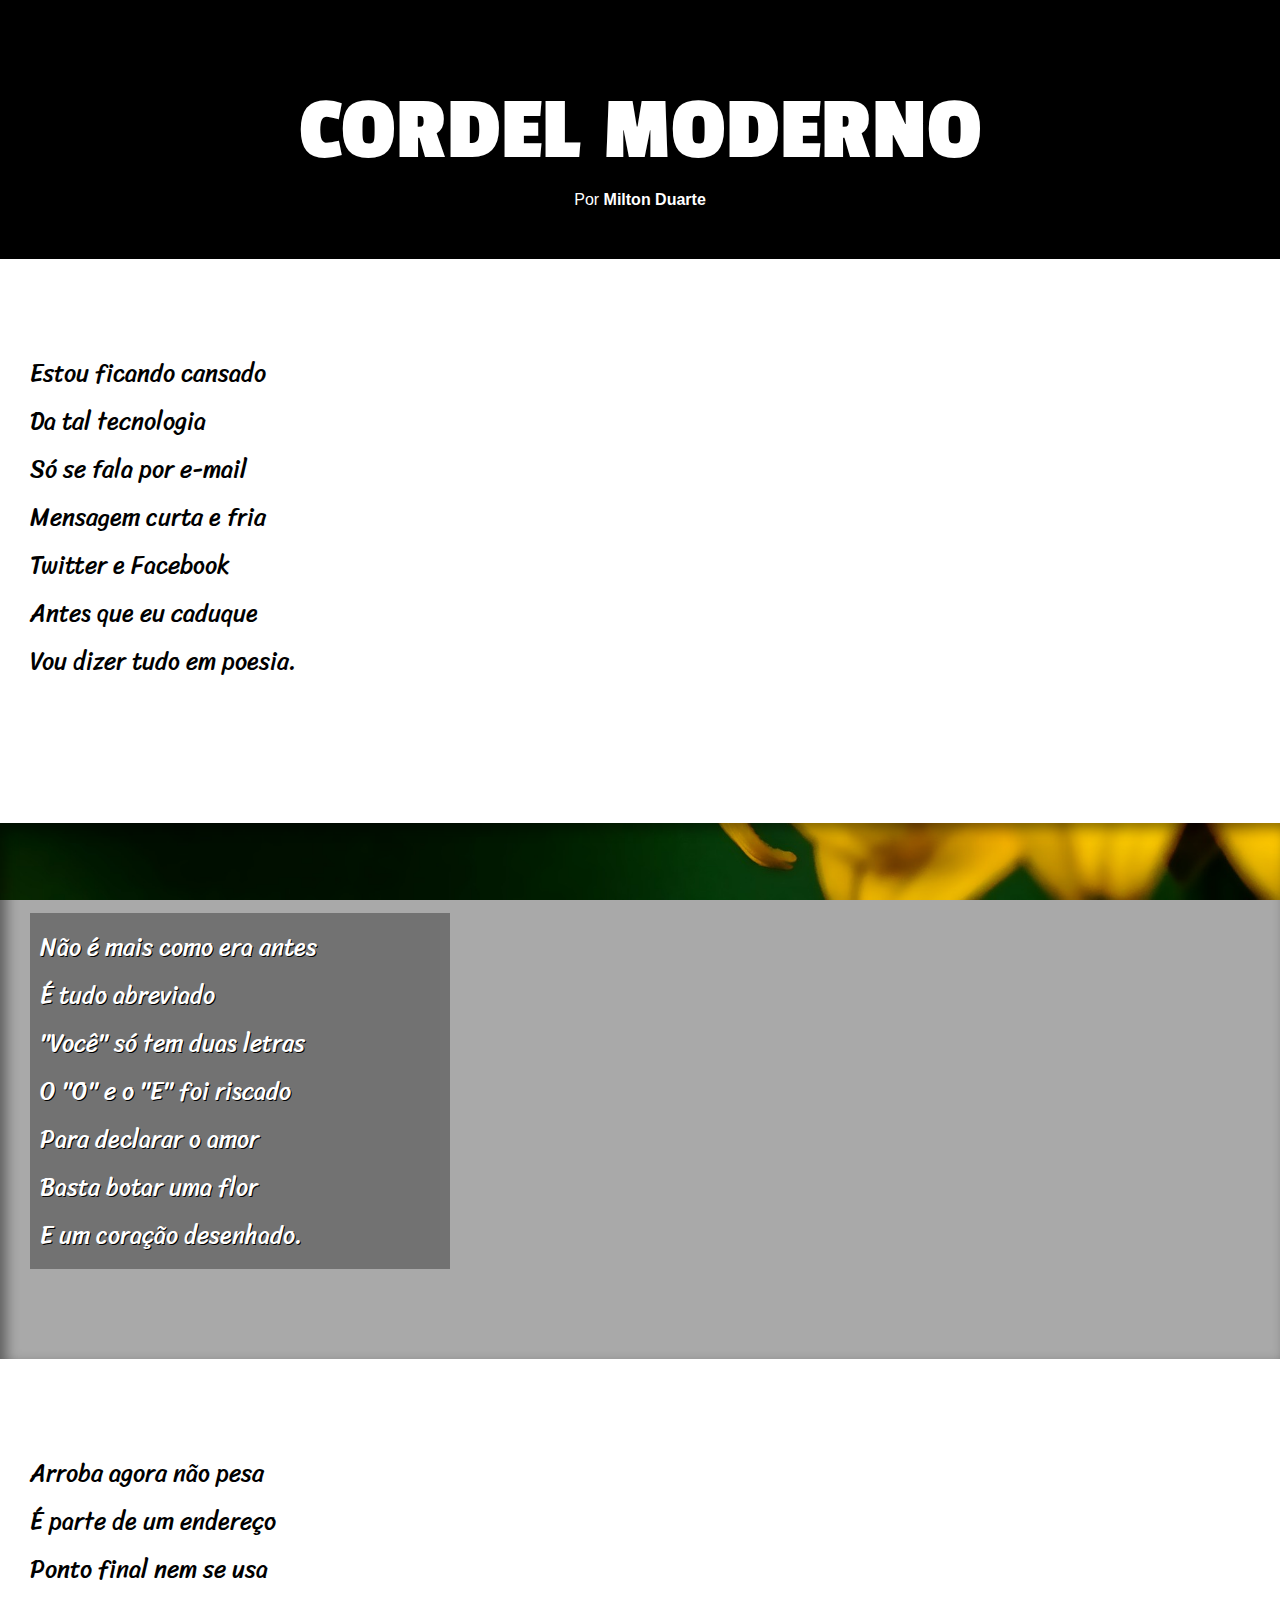
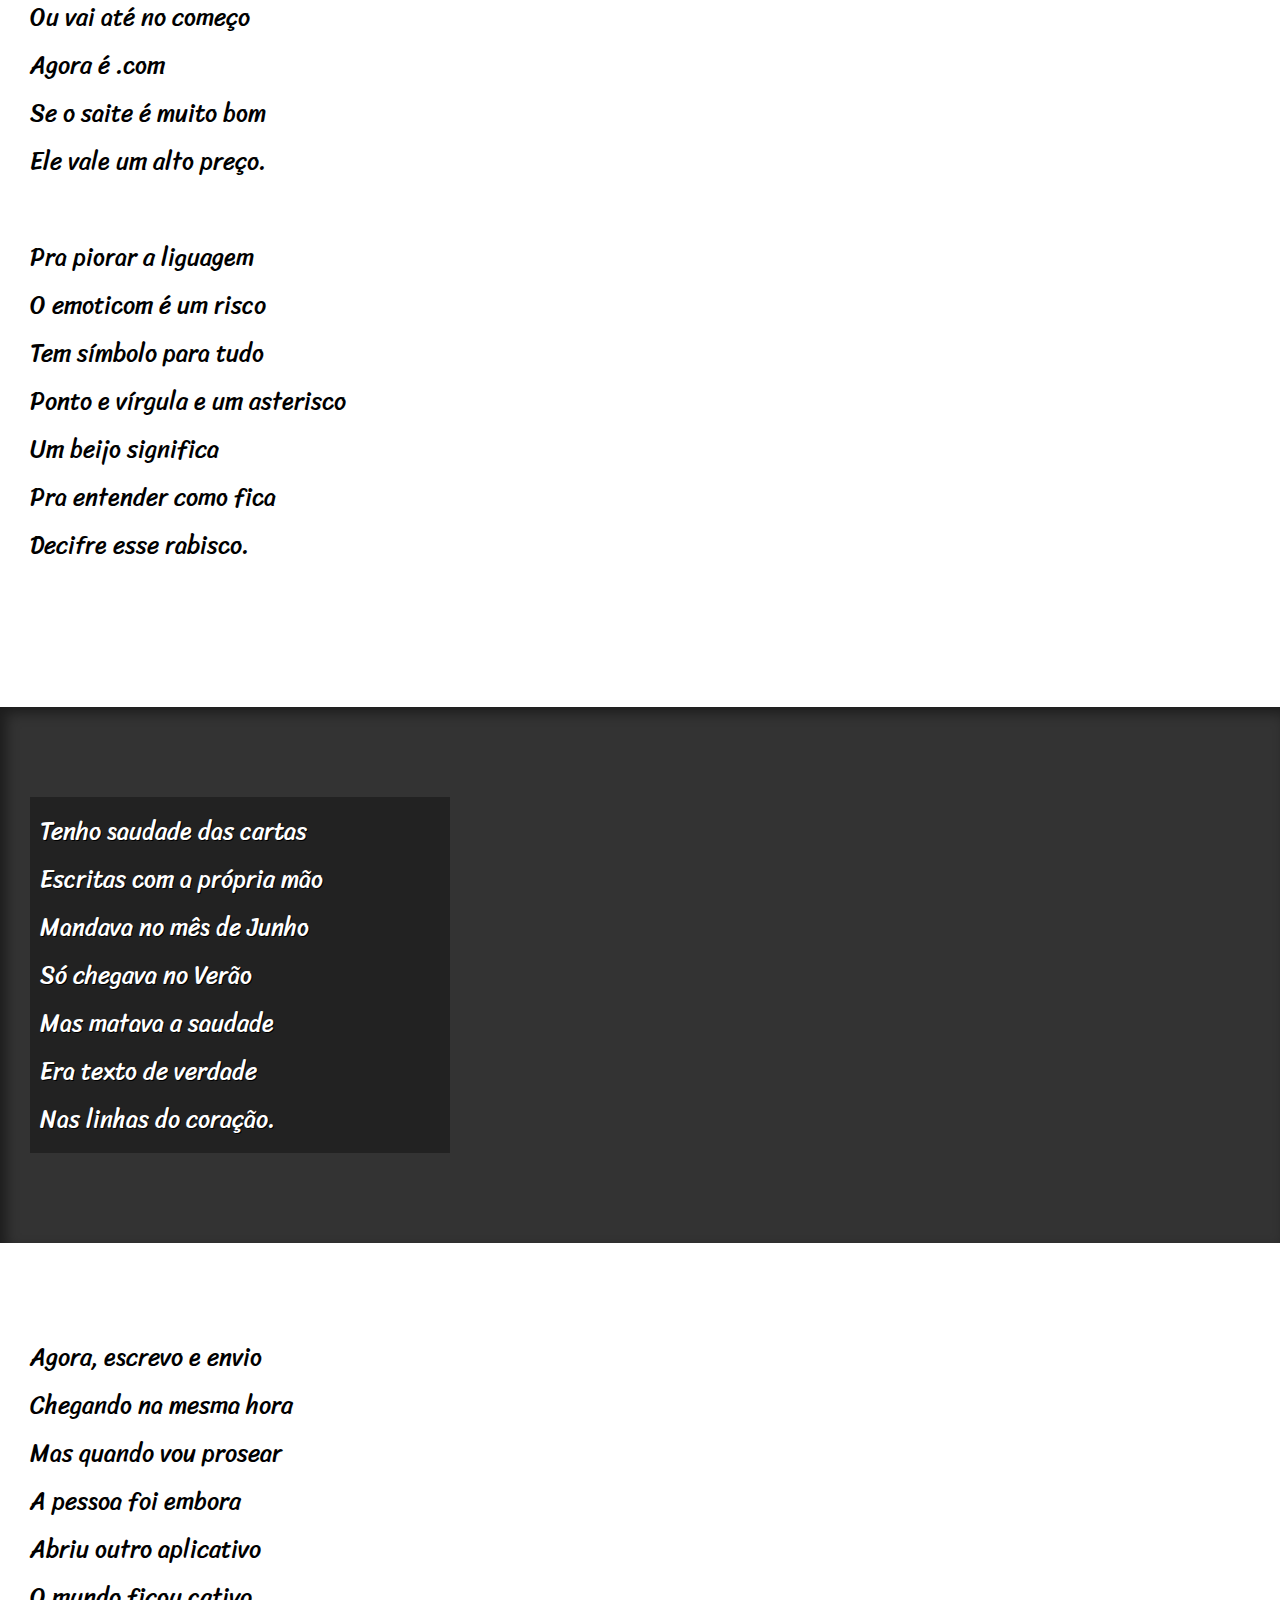
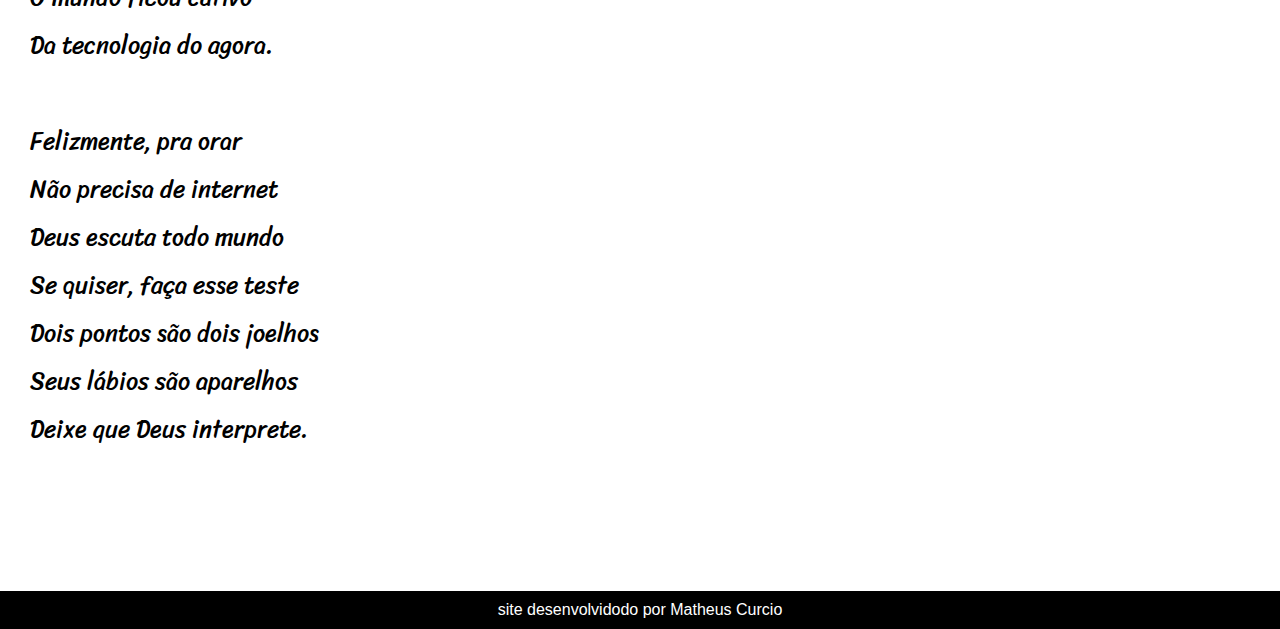
<file: desafio2/index.html>
<!DOCTYPE html>
<html lang="pt-BR">
<head>
    <meta charset="UTF-8">
    <meta name="viewport" content="width=device-width, initial-scale=1.0">
    <title>Cordel Moderno</title>
    <link rel="stylesheet" href="style.css">
    
</head>
<body>

    <header>
        
            
            <h1>cordel moderno</h1>
            <p>Por
            <a href="https://www.recantodasletras.com.br/poesias/3186743" target="_blank">Milton Duarte</a>
            </p>
        
    </header>

    <section class="normal">
        <p>
            Estou ficando cansado<br>
            Da tal tecnologia<br>
            Só se fala por e-mail<br>
            Mensagem curta e fria<br>
            Twitter e Facebook<br>
            Antes que eu caduque<br>
            Vou dizer tudo em poesia.<br>
        </p>
    </section>

    
        <section class="imagem" id="img01">
            <p>
                Não é mais como era antes<br>
                É tudo abreviado<br>
                "Você" só tem duas letras <br>
                O "O" e o "E" foi riscado <br>
                Para declarar o amor <br>
                Basta botar uma flor  <br>
                E um coração desenhado. <br>
            </p><br>
        </section>
    

    <section class="normal">
        <p>
            Arroba agora não pesa<br>
            É parte de um endereço<br>
            Ponto final nem se usa<br>
            Ou vai até no começo<br>
            Agora é .com<br>
            Se o saite é muito bom<br>
            Ele vale um alto preço.<br>
        </p>
    

    
        <p>
            Pra piorar a liguagem<br>
            O emoticom é um risco<br>
            Tem símbolo para tudo<br>
            Ponto e vírgula e um asterisco<br>
            Um beijo significa<br>
            Pra entender como fica<br>
            Decifre esse rabisco.<br>
        </p>
    </section>

    <section class="imagem" id="img02">
        <p>
            Tenho saudade das cartas<br>
            Escritas com a própria mão<br>
            Mandava no mês de Junho<br>
            Só chegava no Verão<br>
            Mas matava a saudade<br>
            Era texto de verdade<br>
            Nas linhas do coração.<br>
        </p>
    </section>

        <section class="normal">
            <p>
                Agora, escrevo e envio<br>
                Chegando na mesma hora<br>
                Mas quando vou prosear<br>
                A pessoa foi embora<br>
                Abriu outro aplicativo<br>
                O mundo ficou cativo<br>
                Da tecnologia do agora.<br>
            </p>
       
        <p>
            Felizmente, pra orar<br>
            Não precisa de internet<br>
            Deus escuta todo mundo<br>
            Se quiser, faça esse teste<br>
            Dois pontos são dois joelhos<br>
            Seus lábios são aparelhos<br>
            Deixe que Deus interprete.<br>
        </p>
    </section>

    <footer> <p> site desenvolvidodo por <a href="https://facebook.com/matheuscosta851" target="_blank">Matheus Curcio</a> </p></footer>
</body>
</html>
</file>
<file: desafio2/style.css>
@charset "UTF-8";

@import url('https://fonts.googleapis.com/css2?family=Passion+One:wght@400;700;900&display=swap');
@import url('https://fonts.googleapis.com/css2?family=Sriracha&display=swap');

:root {
    --fonte1: Verdana, Geneva, Tahoma, sans-serif;
    --fonte2: 'Passion One', cursive;
    --fonte3: 'Sriracha', cursive;
}


* {
    margin: 0;
    padding: 0;
    font-size: 1em;
}

html, body {
    min-height: 100hv;
    background-color: darkgray;
    font-family: var(--fonte1);
}

section {
    padding-top: 10vh;
    padding-bottom: 10vh;
    line-height: 2em;
    padding-left: 30px;
    font-family: var(--fonte3);
    font-size: 1.5em;
}
section > p {
    padding-bottom: 2em;
}

section#img01 {

    background-image: url(/desafio2/imagens/background001.jpg);
    background-position: right center;
    background-size: cover;
}
section#img02 {
    background-image: url(/desafio2/imagens/background002.jpg);
    background-size: cover;
}
header {
    background-color: black;
    color: white;
    text-align: center;

    
    
    
}
 header  a {
    color: white;
    font-weight: bolder;
    text-decoration: none;

    
 }

header > h1 {
    font-variant: small-caps;
    padding-top: 50px;
    font-family: var(--fonte2);
    font-size: 10vw;
}

header > p {
    
    padding-bottom: 50px;
}



header a:hover {
    text-decoration: underline whitesmoke;
    text-shadow: 1px 1px 1px white;
}


footer {
    background-color: black;
    color: white;
    text-align: center;
    padding: 10px;
}

footer a {
    color: white;
    text-decoration: none;

}

footer a:hover {
    text-decoration: underline;

}

section.normal {

    background-color: white;
    color: black;

}

section.imagem {
    background-color: rgb(51, 51, 51);
    color: white;
    box-shadow: inset 6px 6px 13px 0px rgba(0, 0, 0, 0.453);
    background-size: cover;
    background-attachment: fixed;
}

section.imagem > p {
    display: inline-block;
    padding: 10px;
    width: 400px;
    background-color: rgba(0, 0, 0, 0.32);
    text-shadow: 1px 1px 0px black;
}
</file>
